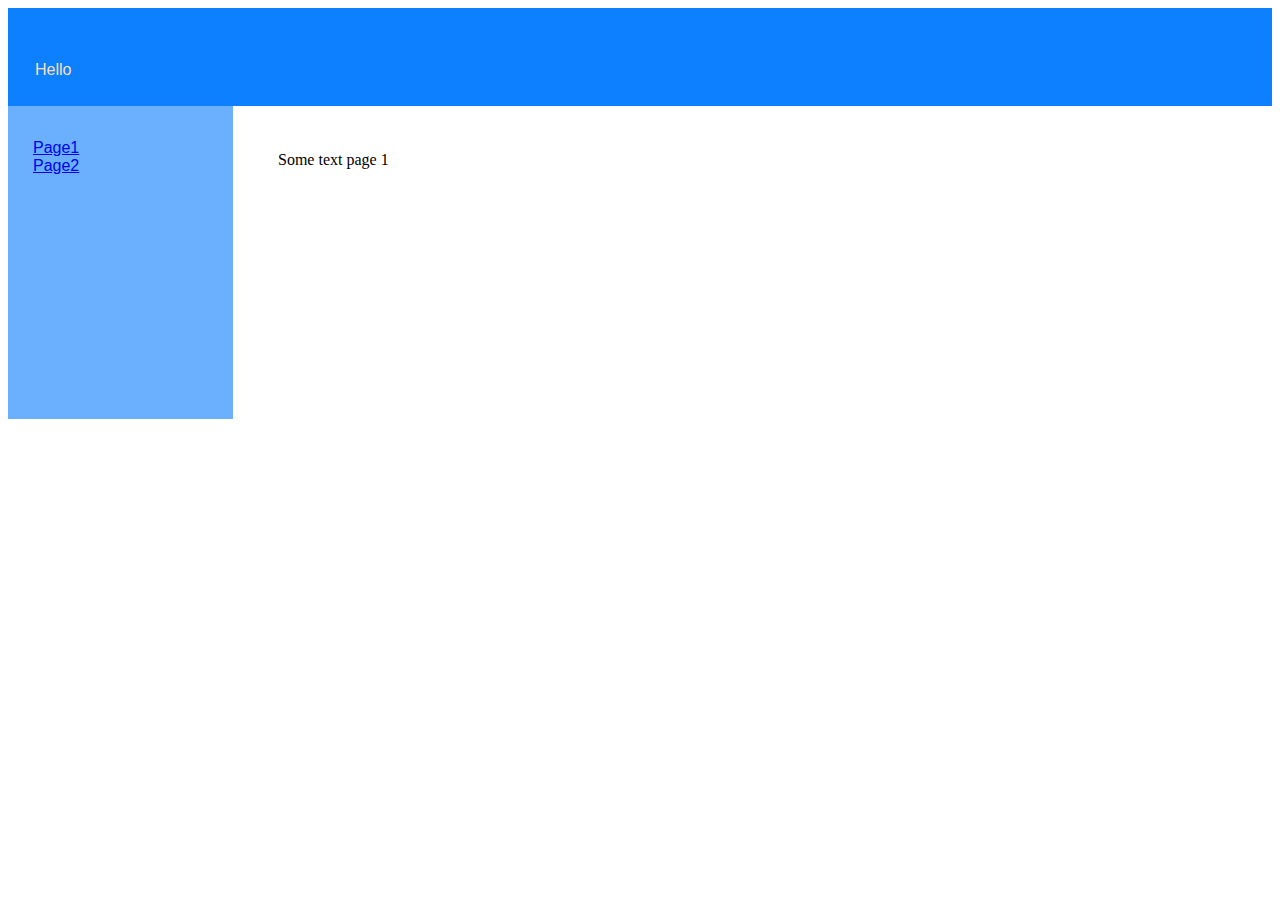
<file: index.html>
<html>
  <head>
    <title>Good page</title>
	<link rel="stylesheet" href="styles.css">
	<script>
		var message, msg1, msg2, name;
		msg1 = "Здрасте ";
		msg2 = ", рады видеть вас у нас на сайте!";
		name = "Станислав";
		message = msg1 + name + msg2;
		alert(message);
	</script>
  </head>
  <body>
  <table cellspacing="0" width="100%">
    <tr class="class1"> 
		<td class="cHello textColor">Hello</td>
		<td></td>
	</tr>
	<tr>
		<td class="class2 textColor"  width="200px">
		    <a href=Test.html>
			Page1 <br></a>
			<a href=test2.html>
			Page2</a>
		</td>
		<td class="chello2"> Some text page 1</td>
	</tr>
   </table>
  </body>
</html>
</file>
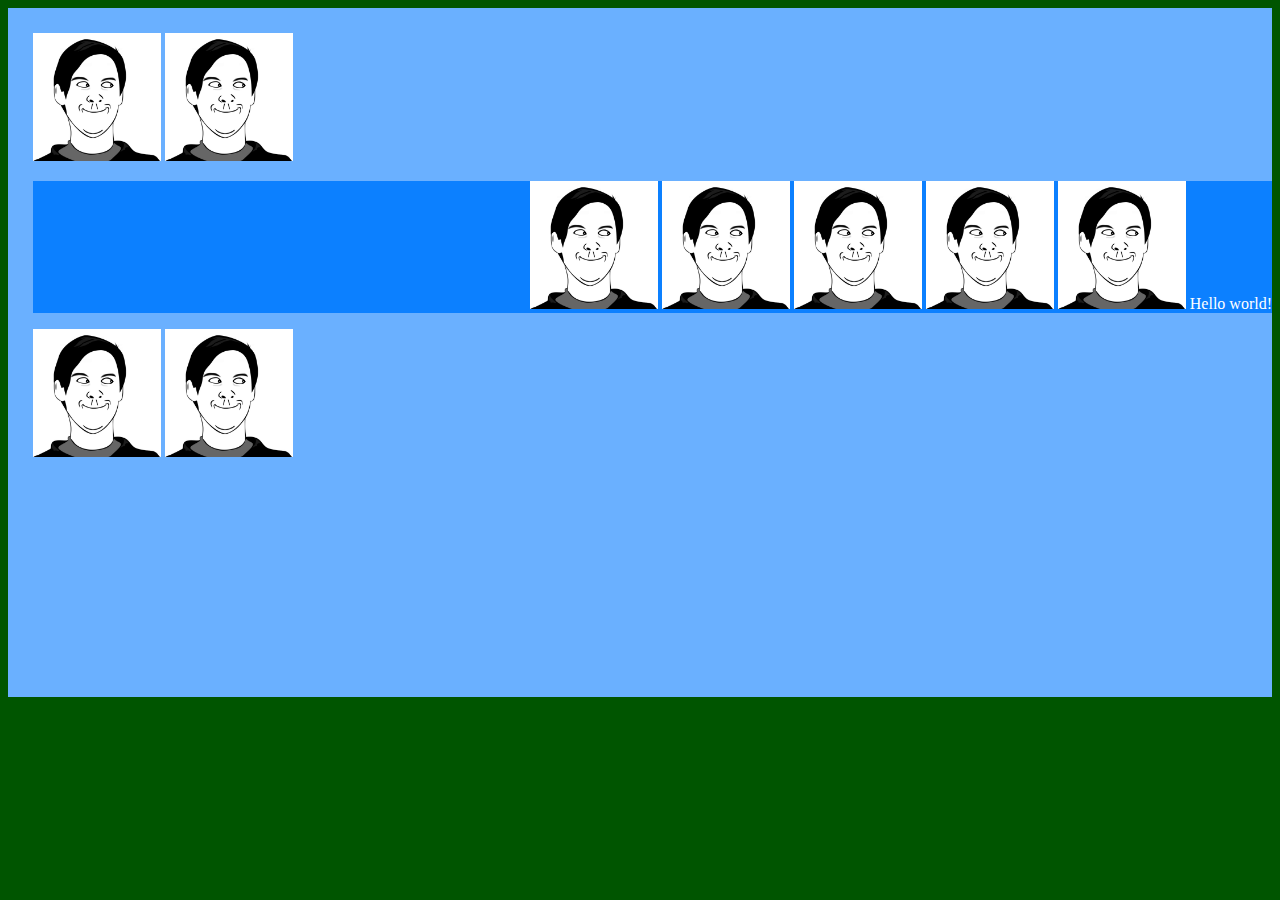
<file: test2.html>
<html>
  <head>
    <title>Test 2</title>
	<link rel="stylesheet" href="styles.css">
  </head>
  <body  bgcolor="#005500">
	<div class="class2">
		<img src="mem.jpg" width="128" height="128">
		<img src="mem.jpg" width="128" height="128">
		<div class="class1">
			<p align="right">
				<img src="mem.jpg" width="128" height="128">
				<img src="mem.jpg" width="128" height="128">
				<img src="mem.jpg" width="128" height="128">
				<img src="mem.jpg" width="128" height="128">
				<img src="mem.jpg" width="128" height="128">
				Hello world!
			</p>
		</div> 
		<img src="mem.jpg" width="128" height="128">
		<img src="mem.jpg" width="128" height="128">
	</div>
  </body>
</html>
</file>
<file: styles.css>
p { 
	color: #ffffff;
}
.class1 { 
	background-color: #0c80ff;
}
.cHello { 
	padding: 53px 0px 27px 27px;
}
.class2 { 
	background-color: #6ab0ff;
	padding: 25px 0px 236px 25px;
}
.chello2 {
	padding: 45px 0px 250px 45px;
}
 .textColor{
	 color: #fddfb5;
	 font-family: sans-serif;
 }
</file>
